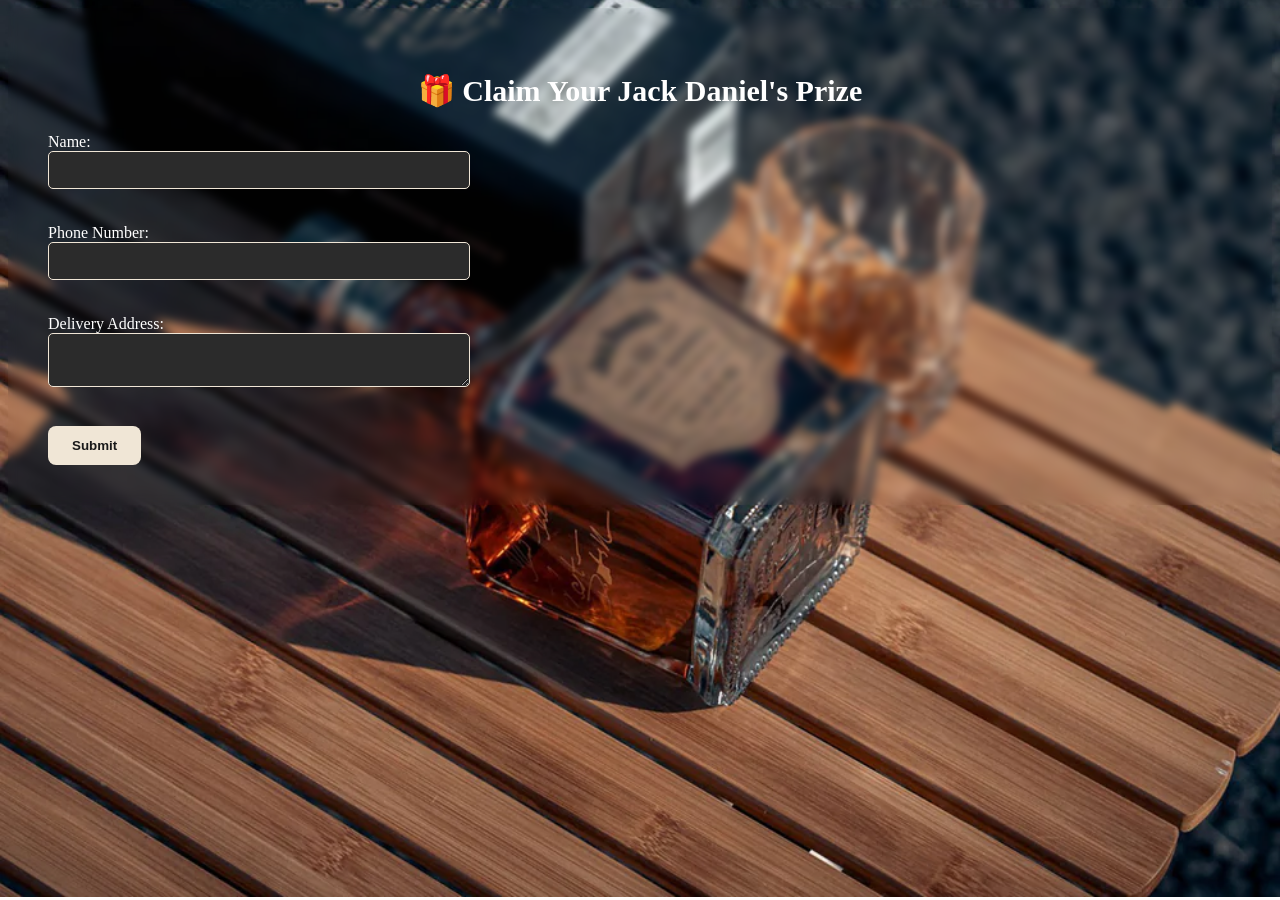
<file: claim.html>
<!DOCTYPE html>
<html lang="en">
<head>
  <meta charset="UTF-8">
  <title>Claim Your Prize</title>
  <style>
    body {
      background-image: url(img/jackdanielssinglebarrelbarrelproof2-whiskyclubsydney_1000x1000.webp);
      background-size: cover;
      backdrop-filter: blur(5px);
      background-position: center center;
      background-repeat: no-repeat;
      font-family: 'Georgia', serif;
      padding: 40px;
    }

    h2 {
      color: white;
      text-align: center;
      font-size: 30px;
      font-weight: bold;
    }

    label {
      display: block;
      margin-bottom: 15px;
      color: white;
    }

    input[type="text"],
    input[type="tel"],
    textarea {
      width: 100%;
      max-width: 400px;
      padding: 10px;
      background-color: #2b2b2b;
      color: #f0e6d6;
      border: 1px solid #f0e6d6;
      border-radius: 5px;
      font-size: 14px;
      margin-bottom: 20px;
    }

    input[type="submit"] {
      background-color: #f0e6d6;
      color: #1a1a1a;
      font-weight: bold;
      padding: 12px 24px;
      border: none;
      border-radius: 8px;
      cursor: pointer;
      transition: 0.3s;
    }

    input[type="submit"]:hover {
      background-color: #c7b89a;
    }

    #successMessage {
      display: none;
      text-align: center;
      background: rgba(0, 0, 0, 0.7);
      padding: 20px;
      border-radius: 12px;
      margin-top: 20px;
      color: white;
    }
  </style>
</head>
<body>
  <div id="winModal" class="modal">
    <div class="modal-content" id="modalContent">
      <h2>🎁 Claim Your Jack Daniel's Prize</h2>

      <!-- ✅ FORM BEGINS -->
      <form action="https://script.google.com/macros/s/AKfycby3CkR0nHxCsLKT6poY4KVAr4P__2IQwmoAWbG13XsySErnvcBl3pa93iRtXe8prEj5Hw/exec" 
            method="POST" 
            target="hidden_iframe" 
            onsubmit="return showSuccessMessage();" 
            id="claimForm">

        <label>
          Name:<br>
          <input type="text" name="entry.564501738" required>
        </label>

        <label>
          Phone Number:<br>
          <input type="tel" name="entry.1206030491" required>
        </label>

        <label>
          Delivery Address:<br>
          <textarea name="entry.1566538008" required></textarea>
        </label>

        <input type="hidden" name="entry.1527249674" id="prizeField">

        <input type="submit" value="Submit">

      </form>

      <!-- Hidden iframe for form submission -->
      <iframe name="hidden_iframe" id="hidden_iframe" style="display:none;"></iframe>

      <!-- ✅ Thank You Message -->
      <div id="successMessage">✅ Thank you! Your prize claim has been submitted.</div>
    </div>
  </div>

  <script>
    function showSuccessMessage() {
      // Show the success message after 1 second delay
      setTimeout(() => {
        document.getElementById("successMessage").style.display = "block";
        document.getElementById("claimForm").reset();
      }, 1000);
      return true;
    }

    // Retrieve the prize from local storage when the claim page loads
    document.addEventListener("DOMContentLoaded", function () {
      const prize = localStorage.getItem("wonPrize");
      if (prize) {
        // Set the prize in the hidden input field
        document.getElementById("prizeField").value = prize;
      }
    });
  </script>

</body>
</html>
</file>
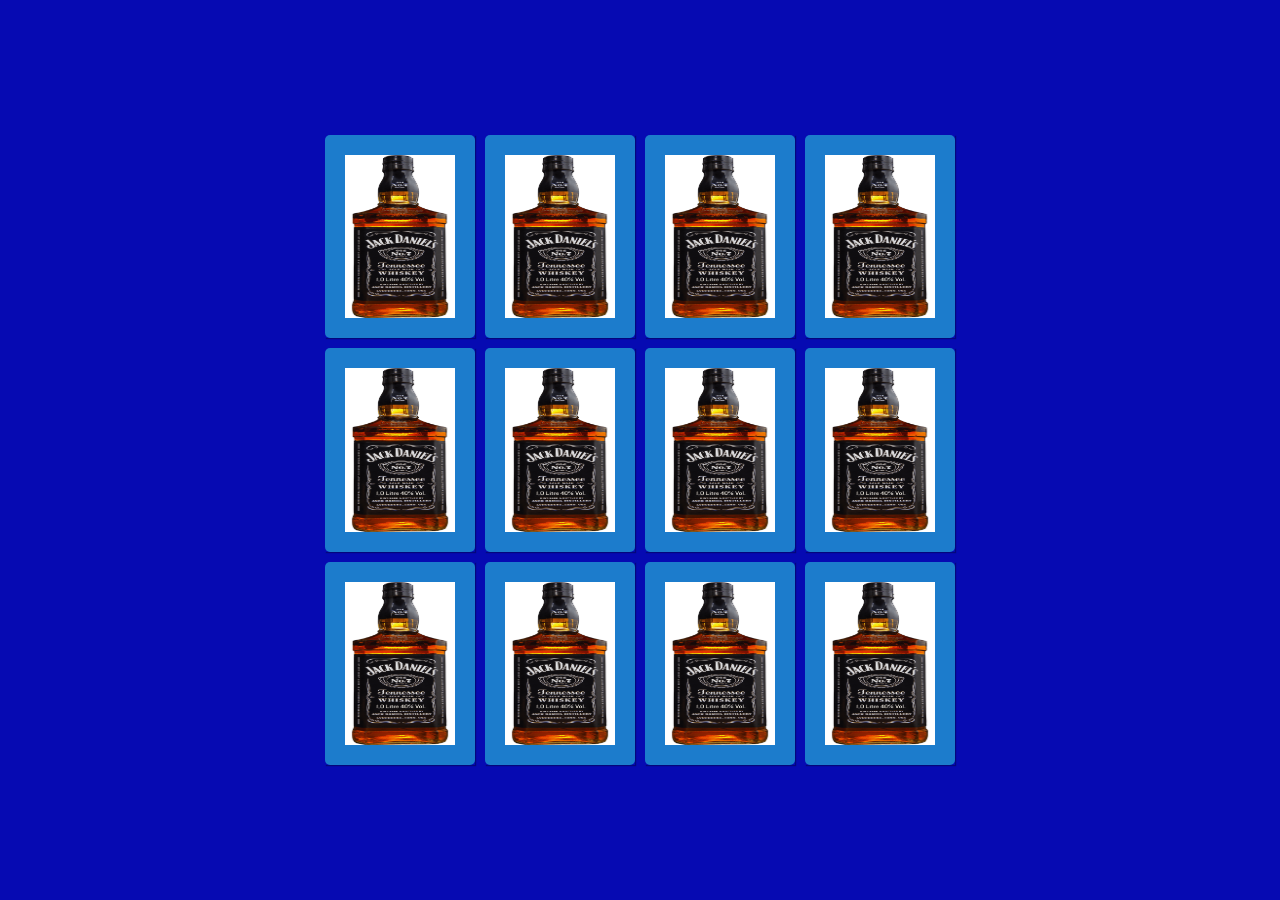
<file: cover.html>
<!DOCTYPE html>
<html lang="en">
<head>
  <meta charset="UTF-8">
  <title>Memory Game</title>
  <link rel="stylesheet" href="style.css">
</head>
<body>
  <section class="memory-game">
    <div class="memory-card" data-framework="Jack Daniels cap">
      <img class="front-face" src="img/jack-daniels-cap.webp" alt="jack-daniels-cap" />
      <img class="back-face" src="img/jack-daniels.png" alt="Jack Daniels" />
    </div>
    <div class="memory-card" data-framework="Jack Daniels cap">
      <img class="front-face" src="img/jack-daniels-cap.webp" alt="Jack Daniels cap" />
      <img class="back-face" src="img/jack-daniels.png" alt="Jack Daniels" />
    </div>

    <div class="memory-card" data-framework="jack-daniels-tshirt">
      <img class="front-face" src="img/jack-daniels-tshirt.jpg" alt="jack daniels tshirt" />
      <img class="back-face" src="img/jack-daniels.png" alt="Jack Daniels" />
    </div>
    <div class="memory-card" data-framework="jack-daniels-tshirt">
      <img class="front-face" src="img/jack-daniels-tshirt.jpg" alt="jack-daniels-tshirt" />
      <img class="back-face" src="img/jack-daniels.png" alt="Jack Daniels" />
    </div>

    <div class="memory-card" data-framework="jack-daniels boots">
      <img class="front-face" src="img/Jack daniels boots.jpg" alt="boots" />
      <img class="back-face" src="img/jack-daniels.png" alt="jack daniels" />
    </div>
    <div class="memory-card" data-framework="jack-daniels boots">
      <img class="front-face" src="img/Jack daniels boots.jpg" alt="boots" />
      <img class="back-face" src="img/jack-daniels.png" alt="jack daniels" />
    </div>

    <div class="memory-card" data-framework="cocktail">
      <img class="front-face" src="img/cocktail.png" alt="cocktail" />
      <img class="back-face" src="img/jack-daniels.png" alt="Jack Daniels" />
    </div>
    <div class="memory-card" data-framework="cocktail">
      <img class="front-face" src="img/cocktail.png" alt="cocktail" />
      <img class="back-face" src="img/jack-daniels.png" alt="Jack Daniels" />
    </div>

    <div class="memory-card" data-framework="playing cards">
      <img class="front-face" src="img/playing cards.jpg" alt="playing cards" />
      <img class="back-face" src="img/jack-daniels.png" alt="Jack Daniels" />
    </div>
    <div class="memory-card" data-framework="playing cards">
      <img class="front-face" src="img/playing cards.jpg" alt="playing cards" />
      <img class="back-face" src="img/jack-daniels.png" alt="Jack Daniels" />
    </div>

    <div class="memory-card" data-framework="hoodie">
      <img class="front-face" src="img/jack-daniels hoodie.jpg" alt="hoodie" />
      <img class="back-face" src="img/jack-daniels.png" alt="Jack Daniels" />
    </div>
    <div class="memory-card" data-framework="hoodie">
      <img class="front-face" src="img/jack-daniels hoodie.jpg" alt="hoodie" />
      <img class="back-face" src="img/jack-daniels.png" alt="Jack Daniels" />
    </div>
  </section>
  
  <script>
    localStorage.setItem('gameAttempts', 0); // ← resets attempts on each load

    const maxAttempts = 3;
    let attempts = parseInt(localStorage.getItem('gameAttempts')) || 0;

    const cards = document.querySelectorAll('.memory-card');

    let hasFlippedCard = false;
    let lockBoard = false;
    let firstCard, secondCard;

    // Prize mapping based on matched cards
    const prizeMapping = {
      "Jack Daniels cap": "Jack Daniels cap",
      "jack-daniels-tshirt": "jack-daniels-tshirt",
      "jack-daniels boots": "jack-daniels boots",
      "cocktail": "Cocktail",
      "playing cards": "Playing Cards Set",
      "hoodie": "Jack Daniel's Hoodie"
    };

    // Function to assign prize after a match
    function onCardsMatched(cardPair) {
      const prize = prizeMapping[cardPair];
      localStorage.setItem("wonPrize", prize);  // Store the prize in local storage
      // alert(`Congratulations! You've won the ${prize}`);
    }

    function flipCard() {
      if (lockBoard) return;
      if (!hasAttemptsLeft()) {
        alert("🚫 You have used all your 3 attempts!");
        return;
      }
      if (this === firstCard) return;

      this.classList.add('flip');

      if (!hasFlippedCard) {
        hasFlippedCard = true;
        firstCard = this;
        return;
      }

      secondCard = this;
      checkForMatch();
    }

    function checkForMatch() {
      let isMatch = firstCard.dataset.framework === secondCard.dataset.framework;
      if (isMatch) {
        onCardsMatched(firstCard.dataset.framework);  // Assign prize on match
        disableCards();
      } else {
        unflipCards();
      }
    }

    function disableCards() {
      firstCard.removeEventListener('click', flipCard);
      secondCard.removeEventListener('click', flipCard);

      setTimeout(() => {
        document.getElementById("winModal").style.display = "block";
        resetBoard();
      }, 500);
    }

    function unflipCards() {
      lockBoard = true;

      setTimeout(() => {
        firstCard.classList.remove('flip');
        secondCard.classList.remove('flip');

        attempts++;
        localStorage.setItem('gameAttempts', attempts); // Save updated attempts

        if (!hasAttemptsLeft()) {
          alert("🚫 Game Over! You've reached the max of 3 failed attempts.");
          disableAllCards();
        } else {
          alert(`❌ Not a Match. You have ${maxAttempts - attempts} attempt(s) left.`);
        }

        resetBoard();
      }, 1500);
    }

    function hasAttemptsLeft() {
      return attempts < maxAttempts;
    } 

    function disableAllCards() {
      cards.forEach(card => {
        card.removeEventListener('click', flipCard);
      });
    }

    function resetBoard() {
      [hasFlippedCard, lockBoard] = [false, false];
      [firstCard, secondCard] = [null, null];
    }

    (function shuffle() {
      cards.forEach(card => {
        let randomPos = Math.floor(Math.random() * 12);
        card.style.order = randomPos;
      });
    })();

    cards.forEach(card => card.addEventListener('click', flipCard));
  </script>

<div id="winModal" class="modal">
  <div class="modal-content">
    <h2>🎉 Congratulations!</h2>
    <!-- <p>You have won: <strong><span id="prizeName"></span></strong>!<br> -->
    Click below to claim your prize 🎁</p>
    <button><a href="claim.html">Claim Prize</a></button>
  </div>
</div>

  <style>
    .modal {
      display: none; 
      position: fixed;
      z-index: 1000;
      left: 0; top: 0;
      width: 100%; height: 100%;
      background-color: rgba(0,0,0,0.5);
    }

    .modal-content {
      background-color: white;
      padding: 20px;
      margin: 15% auto;
      width: 80%;
      max-width: 400px;
      text-align: center;
      border-radius: 10px;
    }
  </style>
</body>
</html>
</file>
<file: style.css>
* {
    padding: 0;
    margin: 0;
    box-sizing: border-box;
  }
  
  body {
    height: 100vh;
    display: flex;
    background: #060AB2;
  }
  
  .memory-game {
    width: 640px;
    height: 640px;
    margin: auto;
    display: flex;
    flex-wrap: wrap;
    perspective: 1000px;
  }
  
  .memory-card {
    width: calc(25% - 10px);
    height: calc(33.333% - 10px);
    margin: 5px;
    position: relative;
    transform: scale(1);
    transform-style: preserve-3d;
    transition: transform .5s;
    box-shadow: 1px 1px 1px rgba(0,0,0,.3);
  }
  
  .memory-card:active {
    transform: scale(0.97);
    transition: transform .2s;
  }
  
  .memory-card.flip {
    transform: rotateY(180deg);
  }
  
  .front-face,
  .back-face {
    width: 100%;
    height: 100%;
    padding: 20px;
    position: absolute;
    border-radius: 5px;
    background: #1C7CCC;
    backface-visibility: hidden;
  }
  
  .front-face {
    transform: rotateY(180deg);
  }
  /* Win Popup Styles */
.popup {
  position: fixed;
  top: 50%;
  left: 50%;
  transform: translate(-50%, -50%);
  background: white;
  padding: 2rem;
  border-radius: 12px;
  box-shadow: 0 0 30px rgba(0, 0, 0, 0.4);
  z-index: 999;
  text-align: center;
  width: 300px;
  animation: popupFadeIn 0.4s ease-in-out;
  display: flex;
}

.popup.hidden {
  display: none;
}

.popup h2 {
  color: #060AB2;
  margin-bottom: 10px;
}

.popup p {
  font-size: 1rem;
  margin-bottom: 15px;
}

.popup button {
  padding: 0.6rem 1.4rem;
  background-color: #4CAF50;
  color: white;
  border: none;
  border-radius: 6px;
  cursor: pointer;
  font-size: 1rem;
  display: flex;
}

.popup button:hover {
  background-color: #45a049;
}

/* Optional animation */
@keyframes popupFadeIn {
  from {
    opacity: 0;
    transform: translate(-50%, -60%);
  }
  to {
    opacity: 1;
    transform: translate(-50%, -50%);
  }
}
</file>
